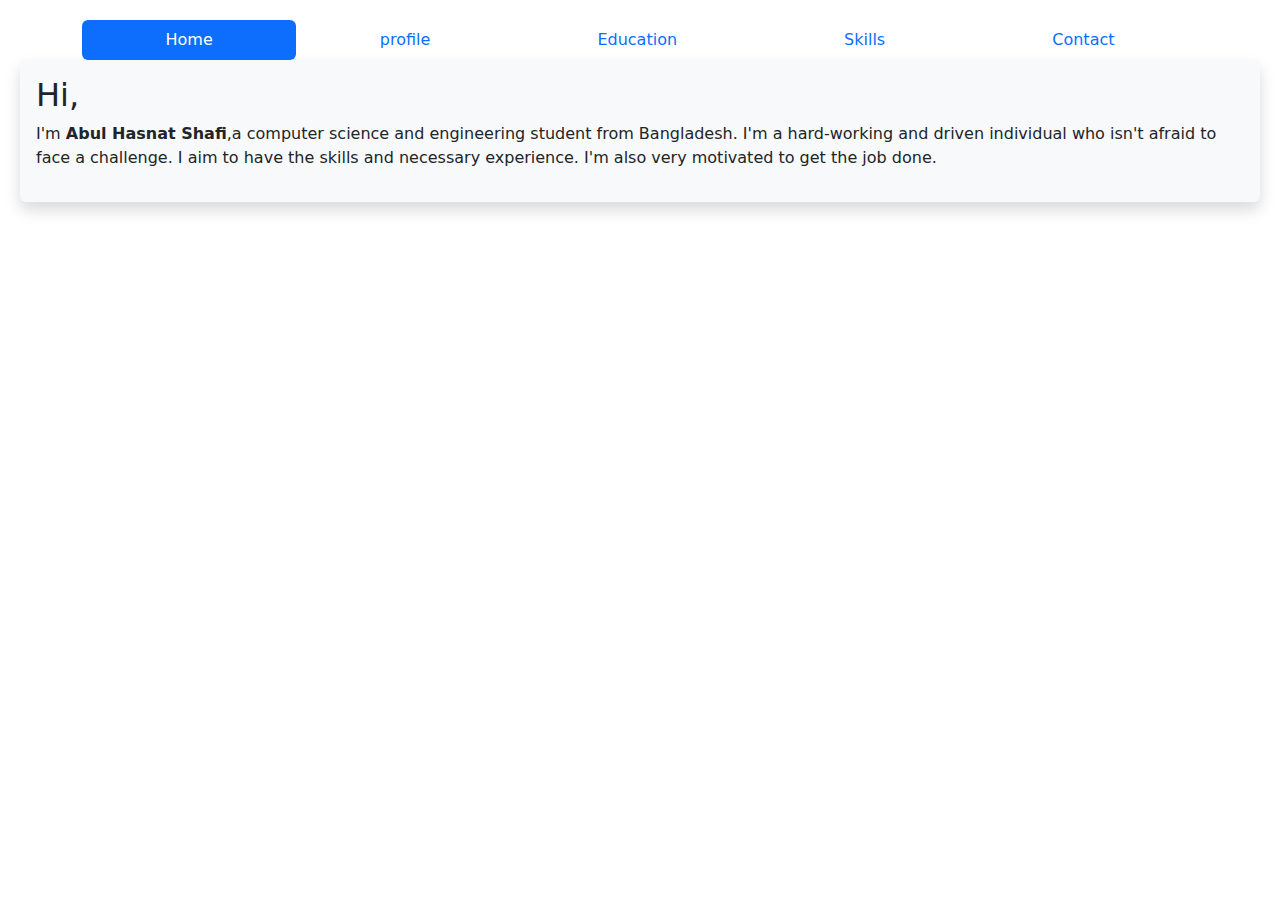
<file: index.html>
<!DOCTYPE html>
<html lang="en">
<head>
  <meta charset="UTF-8" />
  <meta name="viewport" content="width=device-width, initial-scale=1.0" />
  <title>Education</title>
  <link rel="stylesheet" href="style.css" />
  <link href="https://cdn.jsdelivr.net/npm/bootstrap@5.3.7/dist/css/bootstrap.min.css" rel="stylesheet">
    <script src="https://cdn.jsdelivr.net/npm/bootstrap@5.3.7/dist/js/bootstrap.bundle.min.js"
    integrity="sha384-ndDqU0Gzau9qJ1lfW4pNLlhNTkCfHzAVBReH9diLvGRem5+R9g2FzA8ZGN954O5Q"
    crossorigin="anonymous"></script>
</head>

<body>
  <div class="container">
    <nav class="navigation">
      <nav class="nav nav-pills nav-fill">
        <a class="nav-link active" aria-current="page" href="index.html">Home</a>
        <a class="nav-link" href="profile.html">profile</a>
        <a class="nav-link" href="education.html">Education</a>
        <a class="nav-link" href="skills.html">Skills</a>
        <a class="nav-link" href="contract.html">Contact</a>
      </nav>
    </nav>
  </div>
  <section class="shadow p-3 mb-5 bg-body-tertiary rounded">
    <h2>Hi,</h2>
    <p >
      I'm <b>Abul Hasnat Shafi</b>,a computer science and engineering student from Bangladesh. I'm a hard-working and driven individual
      who isn't afraid to face a challenge. I aim to have the skills and
      necessary experience. I'm also very motivated to get the job done.
    </p>
  </section>
</body>


</html>
</file>
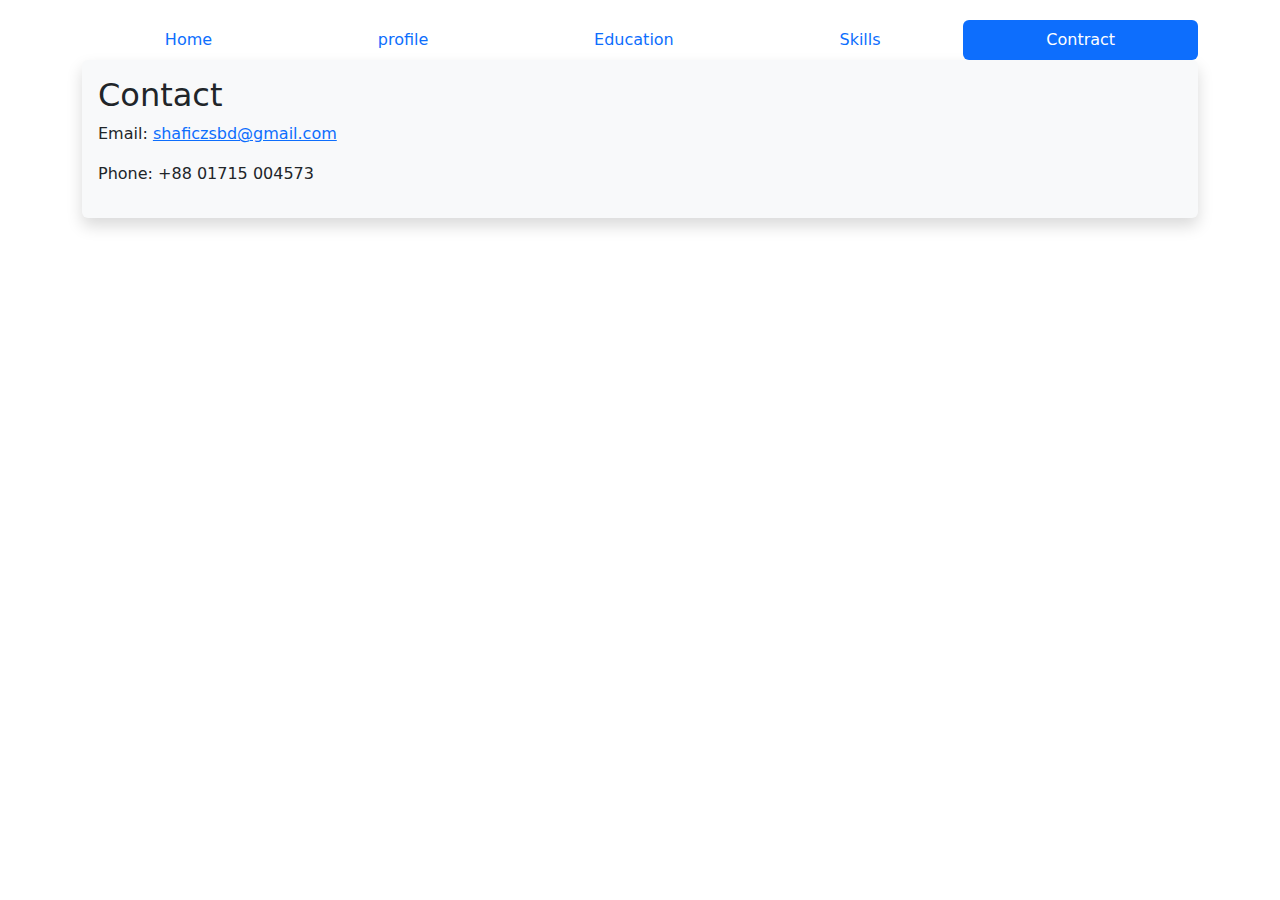
<file: contract.html>
<!DOCTYPE html>
<html lang="en">
<head>
  <meta charset="UTF-8" />
  <meta name="viewport" content="width=device-width, initial-scale=1.0" />
  <title>Contact</title>
  <link rel="stylesheet" href="style.css" />
  <link href="https://cdn.jsdelivr.net/npm/bootstrap@5.3.7/dist/css/bootstrap.min.css" rel="stylesheet">
    <script src="https://cdn.jsdelivr.net/npm/bootstrap@5.3.7/dist/js/bootstrap.bundle.min.js"
    integrity="sha384-ndDqU0Gzau9qJ1lfW4pNLlhNTkCfHzAVBReH9diLvGRem5+R9g2FzA8ZGN954O5Q"
    crossorigin="anonymous"></script>
</head>
<body>
  <div class="container">
    <nav class="navigation">
      <nav class="nav nav-pills nav-fill">
        <a class="nav-link "  href="index.html">Home</a>
        <a class="nav-link" href="profile.html">profile</a>
        <a class="nav-link" href="education.html">Education</a>
        <a class="nav-link" href="skills.html">Skills</a>
        <a class="nav-link active"aria-current="page" href="contract.html">Contract</a>
      </nav>
    </nav>
    <section class="shadow p-3 mb-5 bg-body-tertiary rounded">
      <h2>Contact</h2>
      <p>Email: <a href="shaficzsbd@gmail.com">shaficzsbd@gmail.com</a></p>
      <p>Phone: +88 01715 004573</p>
    </section>
  </div>
</body>
</html>
</file>
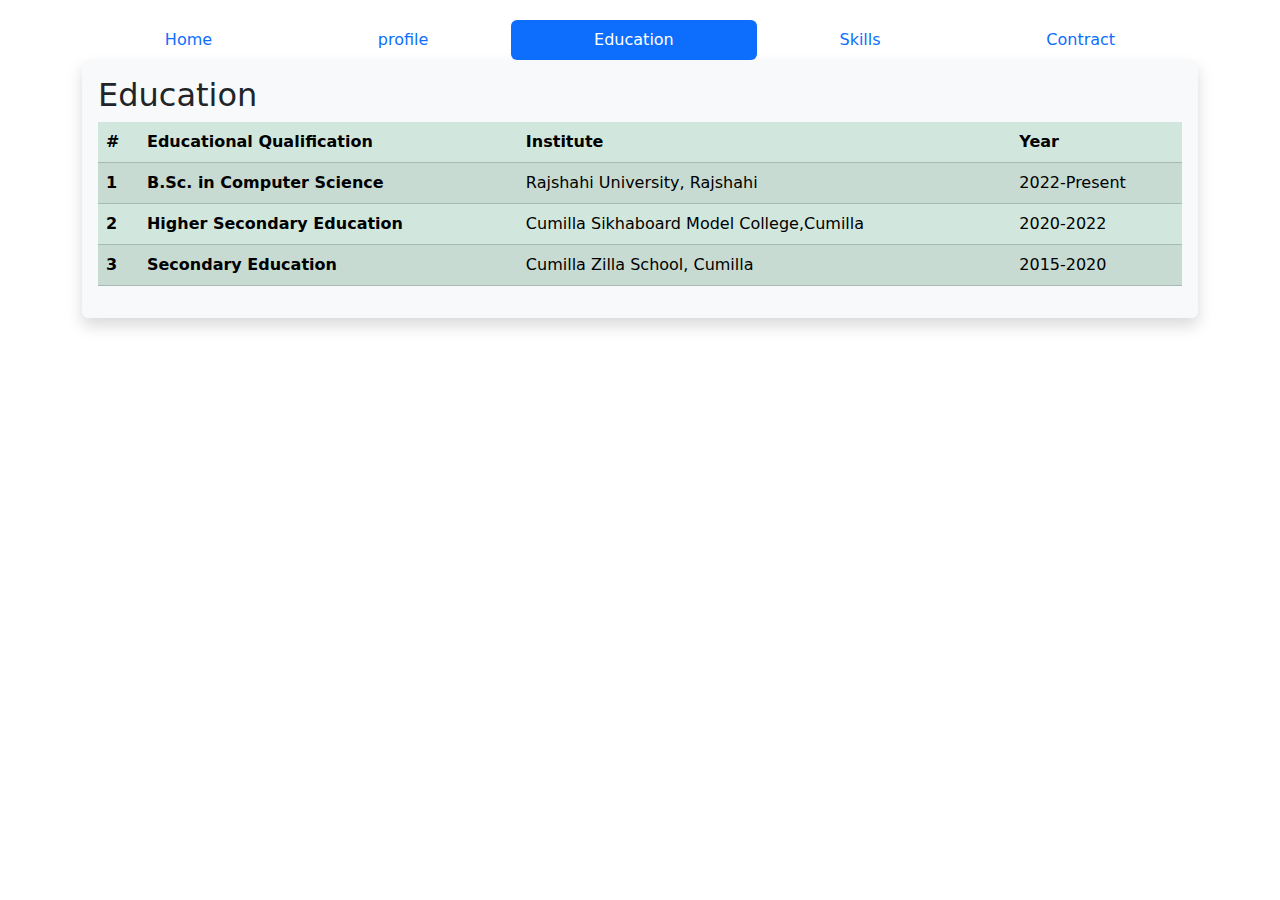
<file: education.html>
<!DOCTYPE html>
<html lang="en">
<head>
  <meta charset="UTF-8" />
  <meta name="viewport" content="width=device-width, initial-scale=1.0" />
  <title>Education</title>
  <link rel="stylesheet" href="style.css" />
  <link href="https://cdn.jsdelivr.net/npm/bootstrap@5.3.7/dist/css/bootstrap.min.css" rel="stylesheet">
    <script src="https://cdn.jsdelivr.net/npm/bootstrap@5.3.7/dist/js/bootstrap.bundle.min.js"
    integrity="sha384-ndDqU0Gzau9qJ1lfW4pNLlhNTkCfHzAVBReH9diLvGRem5+R9g2FzA8ZGN954O5Q"
    crossorigin="anonymous"></script>
</head>
<body>
  <div class="container">
    <nav class="navigation">
      <nav class="nav nav-pills nav-fill">
        <a class="nav-link "  href="index.html">Home</a>
        <a class="nav-link" href="profile.html">profile</a>
        <a class="nav-link active" aria-current="page" href="education.html">Education</a>
        <a class="nav-link" href="skills.html">Skills</a>
        <a class="nav-link" href="contract.html">Contract</a>

      </nav>
    </nav>
    <section class="shadow p-3 mb-5 bg-body-tertiary rounded">
      <h2>Education</h2>
      <table  class="table table-success table-striped">
  <thead>
    <tr>
      <th scope="col">#</th>
      <th scope="col">Educational Qualification</th>
      <th scope="col">Institute</th>
      <th scope="col">Year</th>
    </tr>
  </thead>
  <tbody>
    <tr>
      <th scope="row">1</th>
      <td><b>B.Sc. in Computer Science </b></td>
      <td>Rajshahi University, Rajshahi </td>
      <td>2022-Present</td>
    </tr>
    <tr>
      <th scope="row">2</th>
      <td><b>Higher Secondary Education</b></td>
      <td>Cumilla Sikhaboard Model College,Cumilla</td>
      <td>2020-2022</td>
    </tr>
    <tr>
      <th scope="row">3</th>
      <td><b>Secondary Education</b></td>
      <td>Cumilla Zilla School, Cumilla</td>
      <td>2015-2020</td>
    </tr>
  </tbody>
</table>

    </section>
  </div>
</body>
</html>
</file>
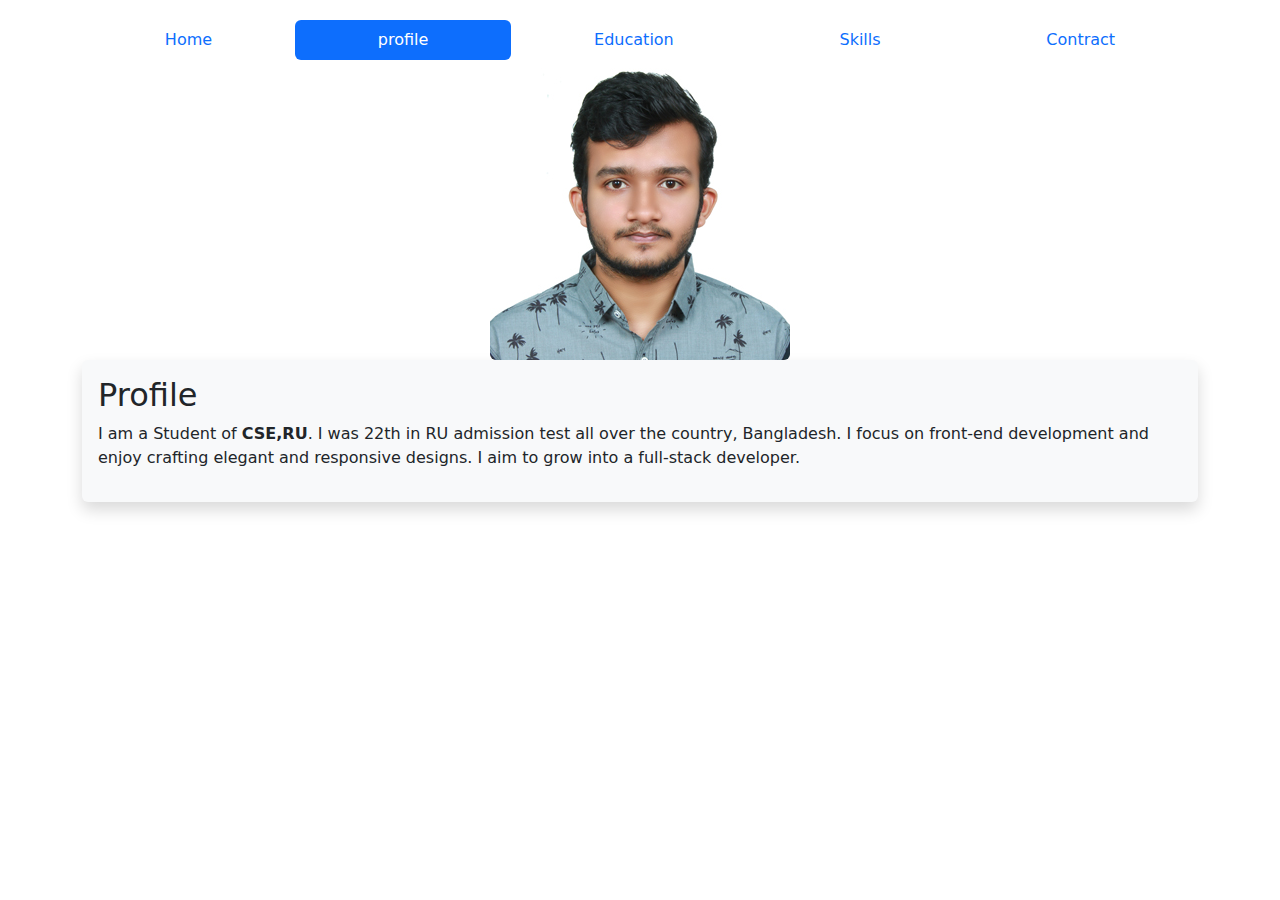
<file: profile.html>
<!-- profile.html -->
<!DOCTYPE html>
<html lang="en">

<head>
  <meta charset="UTF-8" />
  <meta name="viewport" content="width=device-width, initial-scale=1.0" />
  <title>Profile</title>
  <link rel="stylesheet" href="style.css" />
  <link href="https://cdn.jsdelivr.net/npm/bootstrap@5.3.7/dist/css/bootstrap.min.css" rel="stylesheet" />
    <script src="https://cdn.jsdelivr.net/npm/bootstrap@5.3.7/dist/js/bootstrap.bundle.min.js"
    integrity="sha384-ndDqU0Gzau9qJ1lfW4pNLlhNTkCfHzAVBReH9diLvGRem5+R9g2FzA8ZGN954O5Q"
    crossorigin="anonymous"></script>
</head>

<body>
  <div class="container">
    <nav class="navigation">
      <nav class="nav nav-pills nav-fill">
        <a class="nav-link" href="index.html">Home</a>
        <a class="nav-link active" aria-current="page" href="profile.html">profile</a>
        <a class="nav-link" href="education.html">Education</a>
        <a class="nav-link" href="skills.html">Skills</a>
        <a class="nav-link" href="contract.html">Contract</a>
      </nav>
    </nav>
 <picture>
  <picture>
  <div class="text-center">
  <img src="300×300.jpg" class="rounded" alt="...">
</div>
</picture>
 </picture>
    <section class="shadow p-3 mb-5 bg-body-tertiary rounded">
      <h2>Profile</h2>
      <p>
        I am a Student of <b>CSE,RU</b>. I was 22th in RU admission test all over the country, Bangladesh.
        I focus on front-end development and enjoy crafting elegant and
        responsive designs. I aim to grow into a full-stack developer.
      </p>
    </section>
  </div>
</body>

</html>
</file>
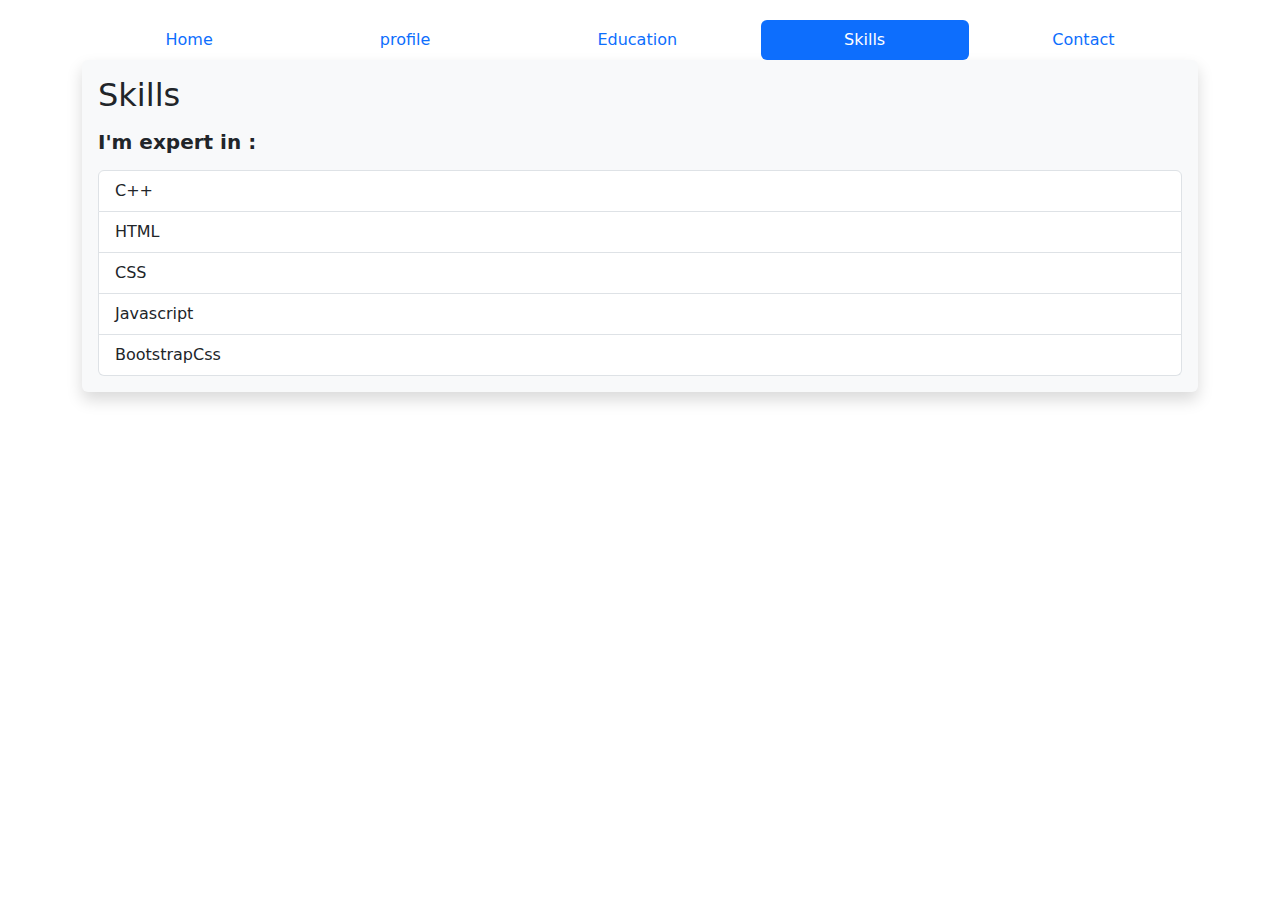
<file: skills.html>
<!DOCTYPE html>
<html lang="en">

<head>
  <meta charset="UTF-8" />
  <meta name="viewport" content="width=device-width, initial-scale=1.0" />
  <title>Skills</title>
  <link rel="stylesheet" href="style.css" />
  <link href="https://cdn.jsdelivr.net/npm/bootstrap@5.3.7/dist/css/bootstrap.min.css" rel="stylesheet">
    <script src="https://cdn.jsdelivr.net/npm/bootstrap@5.3.7/dist/js/bootstrap.bundle.min.js"
    integrity="sha384-ndDqU0Gzau9qJ1lfW4pNLlhNTkCfHzAVBReH9diLvGRem5+R9g2FzA8ZGN954O5Q"
    crossorigin="anonymous"></script>
</head>

<body>
  <div class="container">
    <nav class="navigation">
      <nav class="nav nav-pills nav-fill">
        <a class="nav-link" aria-current="page" href="index.html">Home</a>
        <a class="nav-link" href="profile.html">profile</a>
        <a class="nav-link" href="education.html">Education</a>
        <a class="nav-link active" aria-current="page" href="skills.html">Skills</a>
        <a class="nav-link" href="contract.html">Contact</a>

      </nav>
    </nav>
    <section class="shadow p-3 mb-5 bg-body-tertiary rounded">
      <h2>Skills</h2>
      <p>
        <h5><b>I'm expert in :</b></h5>
      </p>
 <ul class="list-group">
  <li class="list-group-item">C++</li>
  <li class="list-group-item">HTML</li>
  <li class="list-group-item">CSS</li>
  <li class="list-group-item">Javascript</li>
  <li class="list-group-item">BootstrapCss</li>
</ul>
    </section>
  </div>
</body>


</html>
</file>
<file: style.css>
body{
  background-color:white;
  font-family: 'Segoe UI', sans-serif;
  padding: 20px;
}
</file>
